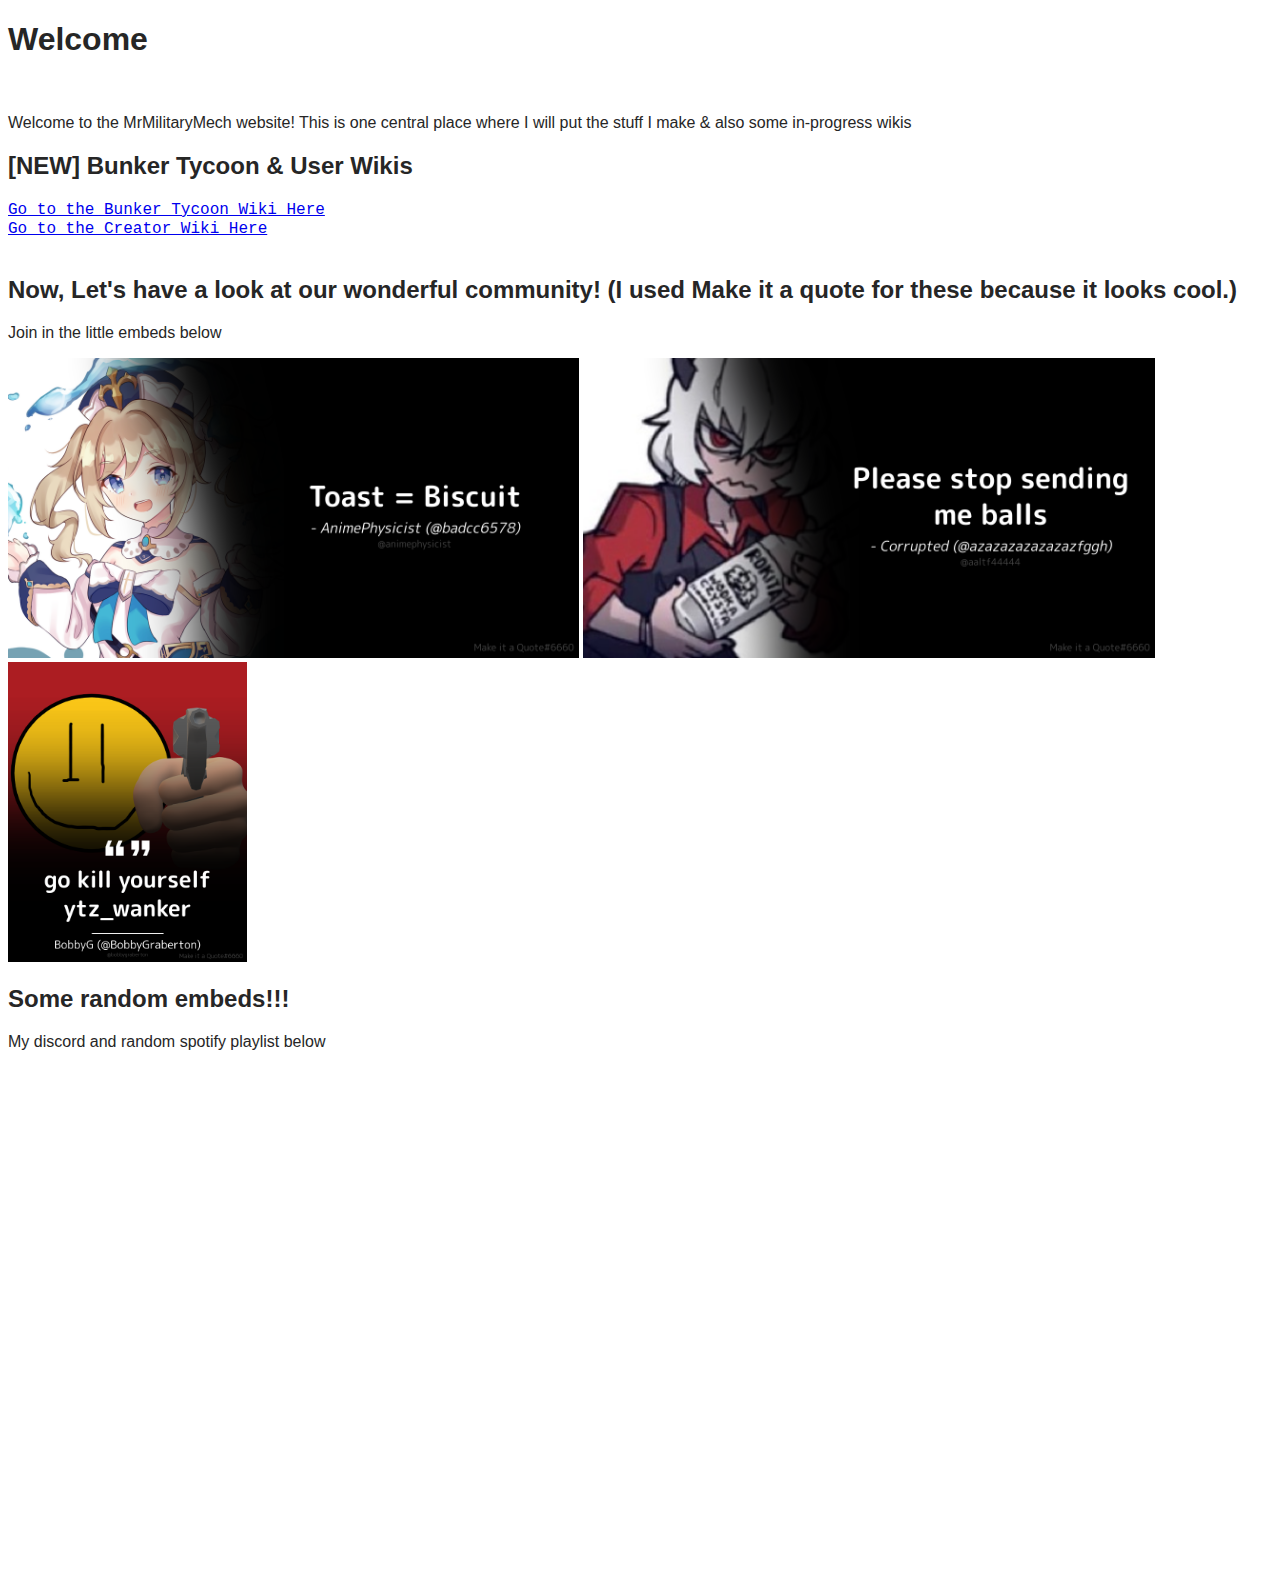
<file: index.html>
<!DOCTYPE html>

<html>

 <head>
  <title>MrMilitaryMech Website</title>
  <link rel="icon" type="image/x-icon" href="Images/Kevin Transparent.png">
  <link rel="stylesheet" href="styles.css">
 </head>
 <body>
  <h1>Welcome</h1>
  <!-- Great start -->
  <br>
  <p>Welcome to the MrMilitaryMech website! This is one central place where I will put the stuff I make & also some in-progress wikis</p>
  <!-- No shit sherlock -->
  <h2>[NEW] Bunker Tycoon & User Wikis</h2>
  <div class="linkbutton">
   <a href="https://mrmilitarymech.github.io/MechWebsite/BunkerTycoon/bunkerTycoon_main">Go to the Bunker Tycoon Wiki Here</a>
   <br>
   <a href="https://mrmilitarymech.github.io/MechWebsite/creators">Go to the Creator Wiki Here</a>
  </div>
  <br>
  <h2>Now, Let's have a look at our wonderful community! (I used Make it a quote for these because it looks cool.)</h2>
  <p>Join in the little embeds below</p>
  <img src="./Quotes/hello_internet_welcome_to_toast_theory.png"; title="Bread = Biscuit"; height=300></img>
  <img src="./Quotes/stop_sending_balls.png"; title="STOP SENDING ME BALLS!!!", height=300></img>
  <img src="./Quotes/kill_yourself.png"; title="Kill yourself", height=300></img>
  <!-- Good point tho -->
  <br>
  <h2>Some random embeds!!!</h2>
  <p>My discord and random spotify playlist below</p>
  <iframe src="https://discord.com/widget?id=1187126847331389512&theme=dark" width="350" height="500" allowtransparency="true" frameborder="0" sandbox="allow-popups allow-popups-to-escape-sandbox allow-same-origin allow-scripts"></iframe>
  <iframe style="border-radius:12px" src="https://open.spotify.com/embed/playlist/6BnlHYthw6eMHXKFkLjkCs?utm_source=generator&theme=0" width="350" height="500" frameBorder="0" allowfullscreen="" allow="autoplay; clipboard-write; encrypted-media; fullscreen; picture-in-picture" loading="lazy"></iframe>
  <!-- Go on, JOIN IT & listen ig -->
 </body>
</html>
</file>
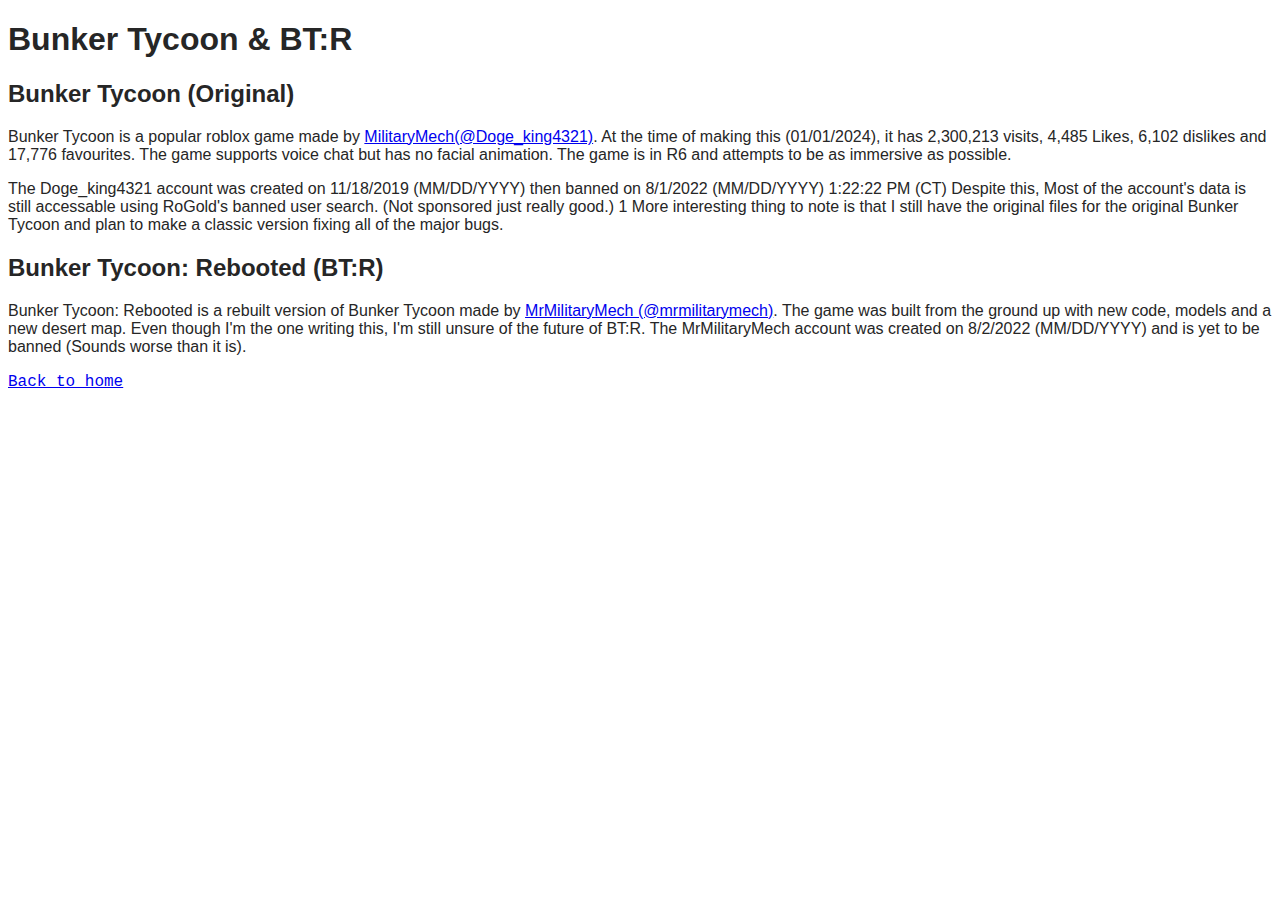
<file: bunkerTycoon.html>
<!DOCTYPE html>

<html>

 <head>
  <title>MrMilitaryMech Website</title>
  <link rel="icon" type="image/x-icon" href="BunkerTycoonImages/BunkerTycoonRebootedLogo.png">
  <link rel="stylesheet" href="styles.css">
 </head>
 <body>
  <h1>Bunker Tycoon & BT:R</h1>
  <h2>Bunker Tycoon (Original)</h2>
  <p>Bunker Tycoon is a popular roblox game made by <a href="https://rblx.trade/u/Doge_King4321"; title="View @MilitaryMech(Doge_king4321) on RblxTrade">MilitaryMech(@Doge_king4321)</a>.
   At the time of making this (01/01/2024), it has 2,300,213 visits, 4,485 Likes, 6,102 dislikes and 17,776 favourites.
   The game supports voice chat but has no facial animation.
   The game is in R6 and attempts to be as immersive as possible.</p>
   <p style="font-family:Arial Bold, sans-serif">The Doge_king4321 account was created on 11/18/2019 (MM/DD/YYYY) then banned on 8/1/2022 (MM/DD/YYYY) 1:22:22 PM (CT)
   Despite this, Most of the account's data is still accessable using RoGold's banned user search. (Not sponsored just really good.)
   1 More interesting thing to note is that I still have the original files for the original Bunker Tycoon and plan to make a classic version fixing all of the major bugs.
</p>
  <h2>Bunker Tycoon: Rebooted (BT:R)</h2>
  <p>Bunker Tycoon: Rebooted is a rebuilt version of Bunker Tycoon made by <a href="https://www.roblox.com/users/3767316216/profile">MrMilitaryMech (@mrmilitarymech)</a>.
   The game was built from the ground up with new code, models and a new desert map.
   Even though I'm the one writing this, I'm still unsure of the future of BT:R.
   The MrMilitaryMech account was created on 8/2/2022 (MM/DD/YYYY) and is yet to be banned (Sounds worse than it is).
  </p>
  <div class="linkbutton">
   <a href="https://mrmilitarymech.github.io/MechWebsite/">Back to home</a>
  </div>
 </body>
</html>
</file>
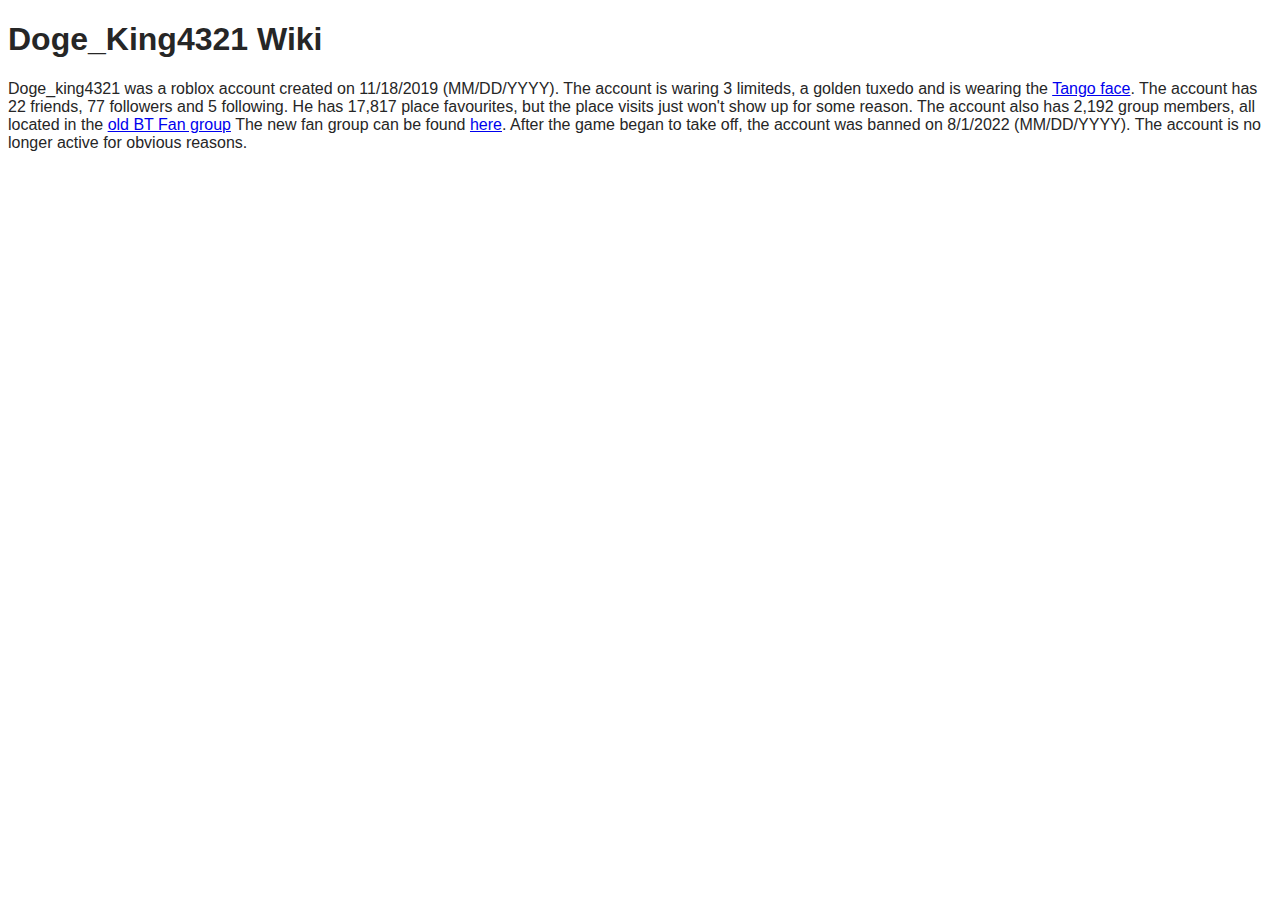
<file: creators.html>
<!DOCTYPE html>

<html>

 <head>
  <title>Creator Wiki</title>
  <link rel="icon" type="image/x-icon" href="BunkerTycoonImages/BunkerTycoonRebootedLogo.png">
  <link rel="stylesheet" href="styles.css">
 </head>
 <body>
    <h1>Doge_King4321 Wiki</h1>
    <p>Doge_king4321 was a roblox account created on 11/18/2019 (MM/DD/YYYY). The account is waring 3 limiteds, a golden tuxedo and is wearing the <a href="https://www.roblox.com/catalog/16101765/Tango">Tango face</a>.
      The account has 22 friends, 77 followers and 5 following. He has 17,817 place favourites, but the place visits just won't show up for some reason. The account also has 2,192 group members, all located in the <a href="https://www.roblox.com/groups/10407375/Golden-Snail-Studios">old BT Fan group</a>
      The new fan group can be found <a href="https://www.roblox.com/groups/15577672/Bunker-Tycoon-Official-Fan-Group">here</a>. After the game began to take off, the account was banned on 8/1/2022 (MM/DD/YYYY).
      The account is no longer active for obvious reasons.
    </p>
 </body>
</html>
</file>
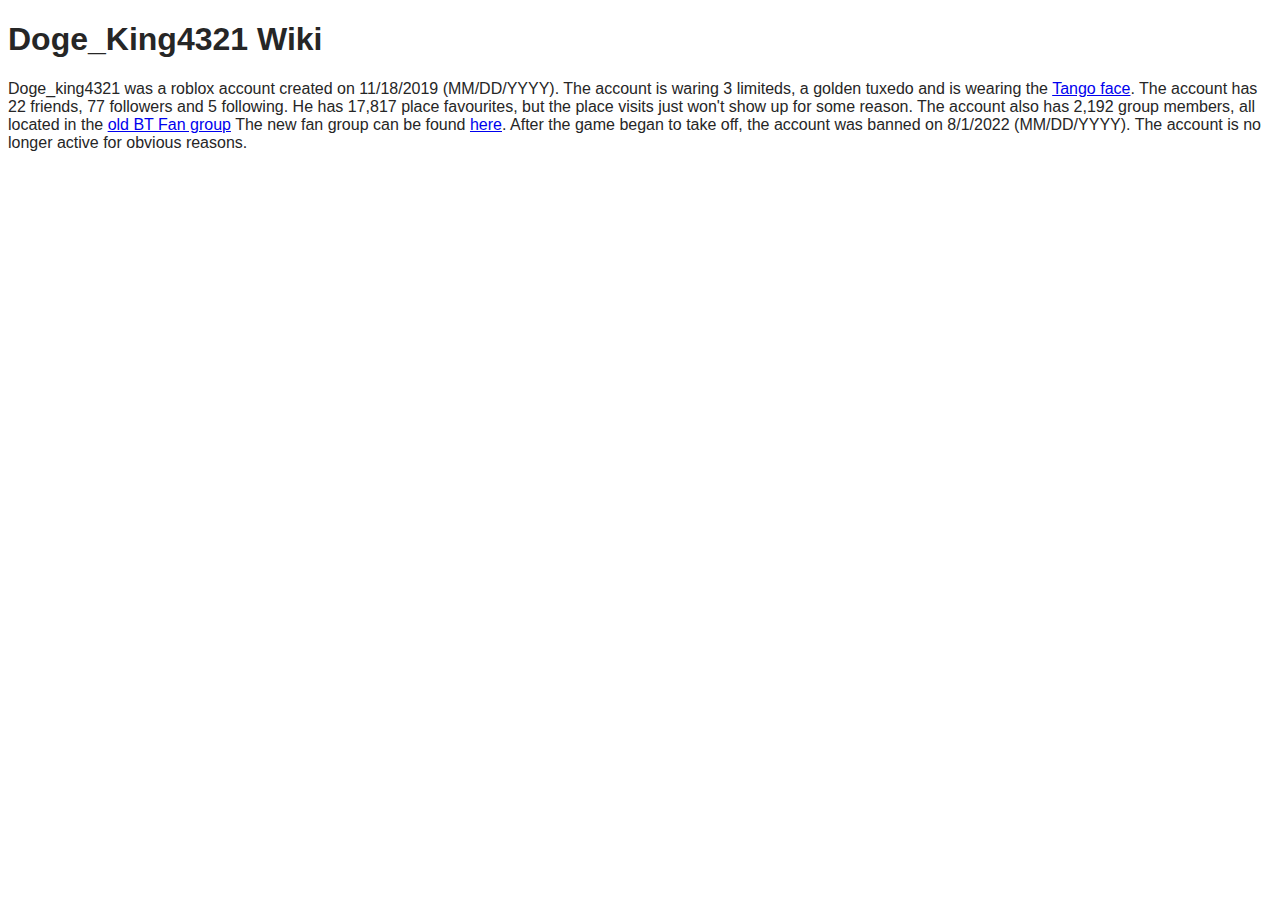
<file: doge_king4321.html>
<!DOCTYPE html>

<html>

 <head>
  <title>MrMilitaryMech Website</title>
  <link rel="icon" type="image/x-icon" href="BunkerTycoonImages/BunkerTycoonRebootedLogo.png">
  <link rel="stylesheet" href="styles.css">
 </head>
 <body>
    <h1>Doge_King4321 Wiki</h1>
    <p>Doge_king4321 was a roblox account created on 11/18/2019 (MM/DD/YYYY). The account is waring 3 limiteds, a golden tuxedo and is wearing the <a href="https://www.roblox.com/catalog/16101765/Tango">Tango face</a>.
      The account has 22 friends, 77 followers and 5 following. He has 17,817 place favourites, but the place visits just won't show up for some reason. The account also has 2,192 group members, all located in the <a href="https://www.roblox.com/groups/10407375/Golden-Snail-Studios">old BT Fan group</a>
      The new fan group can be found <a href="https://www.roblox.com/groups/15577672/Bunker-Tycoon-Official-Fan-Group">here</a>. After the game began to take off, the account was banned on 8/1/2022 (MM/DD/YYYY).
      The account is no longer active for obvious reasons.
    </p>
 </body>
</html>
</file>
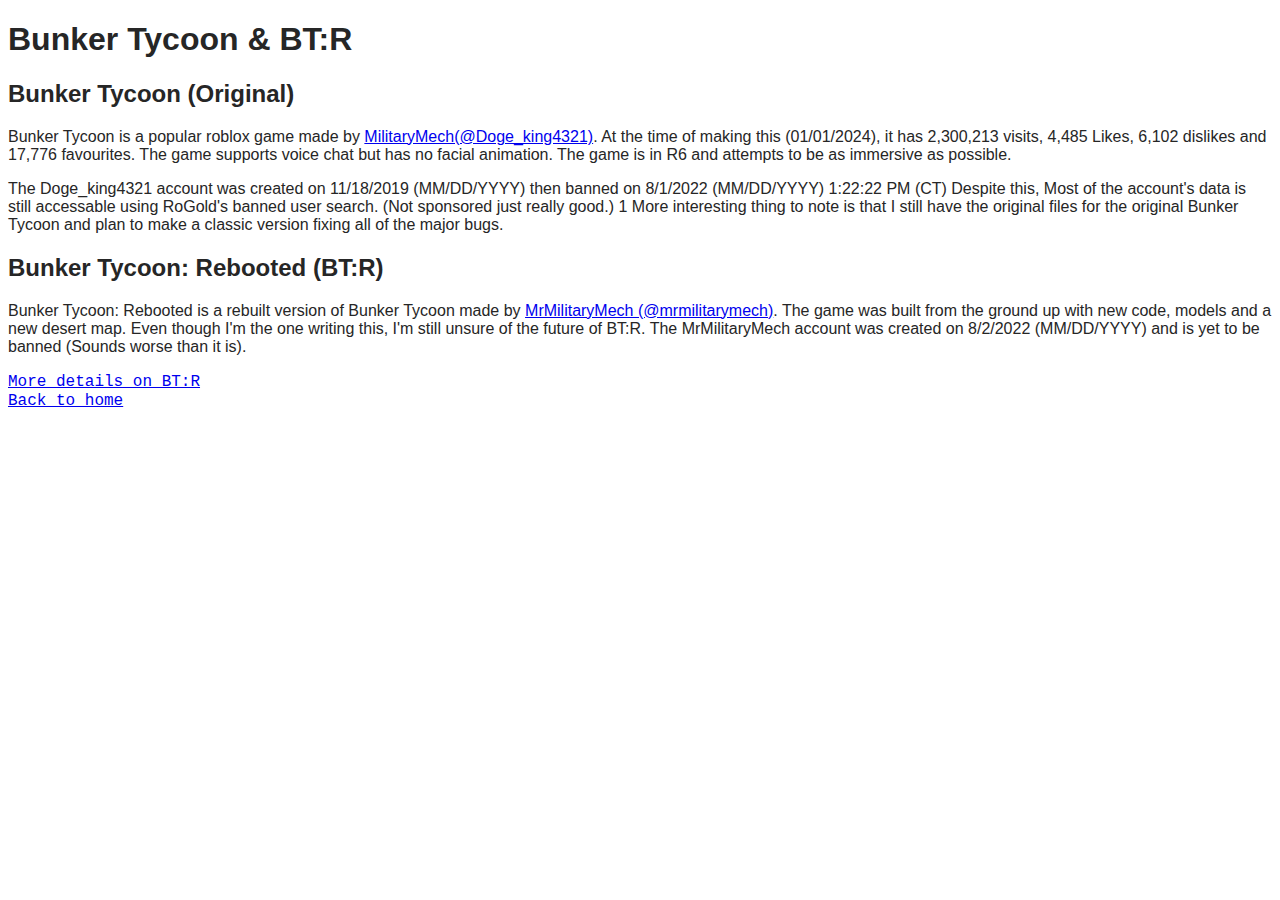
<file: BunkerTycoon/bunkerTycoon_main.html>
<!DOCTYPE html>

<html>

 <head>
  <title>MrMilitaryMech Website</title>
  <link rel="icon" type="image/x-icon" href="BunkerTycoonImages/BunkerTycoonRebootedLogo.png">
  <link rel="stylesheet" href="https://mrmilitarymech.github.io/MechWebsite/styles.css">
 </head>
 <body>
  <h1>Bunker Tycoon & BT:R</h1>
  <h2>Bunker Tycoon (Original)</h2>
  <p>Bunker Tycoon is a popular roblox game made by <a href="https://rblx.trade/u/Doge_King4321"; title="View @MilitaryMech(Doge_king4321) on RblxTrade">MilitaryMech(@Doge_king4321)</a>.
   At the time of making this (01/01/2024), it has 2,300,213 visits, 4,485 Likes, 6,102 dislikes and 17,776 favourites.
   The game supports voice chat but has no facial animation.
   The game is in R6 and attempts to be as immersive as possible.</p>
   <p style="font-family:Arial Bold, sans-serif">The Doge_king4321 account was created on 11/18/2019 (MM/DD/YYYY) then banned on 8/1/2022 (MM/DD/YYYY) 1:22:22 PM (CT)
   Despite this, Most of the account's data is still accessable using RoGold's banned user search. (Not sponsored just really good.)
   1 More interesting thing to note is that I still have the original files for the original Bunker Tycoon and plan to make a classic version fixing all of the major bugs.
</p>
  <h2>Bunker Tycoon: Rebooted (BT:R)</h2>
  <p>Bunker Tycoon: Rebooted is a rebuilt version of Bunker Tycoon made by <a href="https://www.roblox.com/users/3767316216/profile">MrMilitaryMech (@mrmilitarymech)</a>.
   The game was built from the ground up with new code, models and a new desert map.
   Even though I'm the one writing this, I'm still unsure of the future of BT:R.
   The MrMilitaryMech account was created on 8/2/2022 (MM/DD/YYYY) and is yet to be banned (Sounds worse than it is).
  </p>
  <div class="linkbutton">
   <a href="https://mrmilitarymech.github.io/MechWebsite/bunkerTycoon/bunkerTycoon_rebooted/">More details on BT:R</a>
   <br>
   <a href="https://mrmilitarymech.github.io/MechWebsite/">Back to home</a>
  </div>
 </body>
</html>
</file>
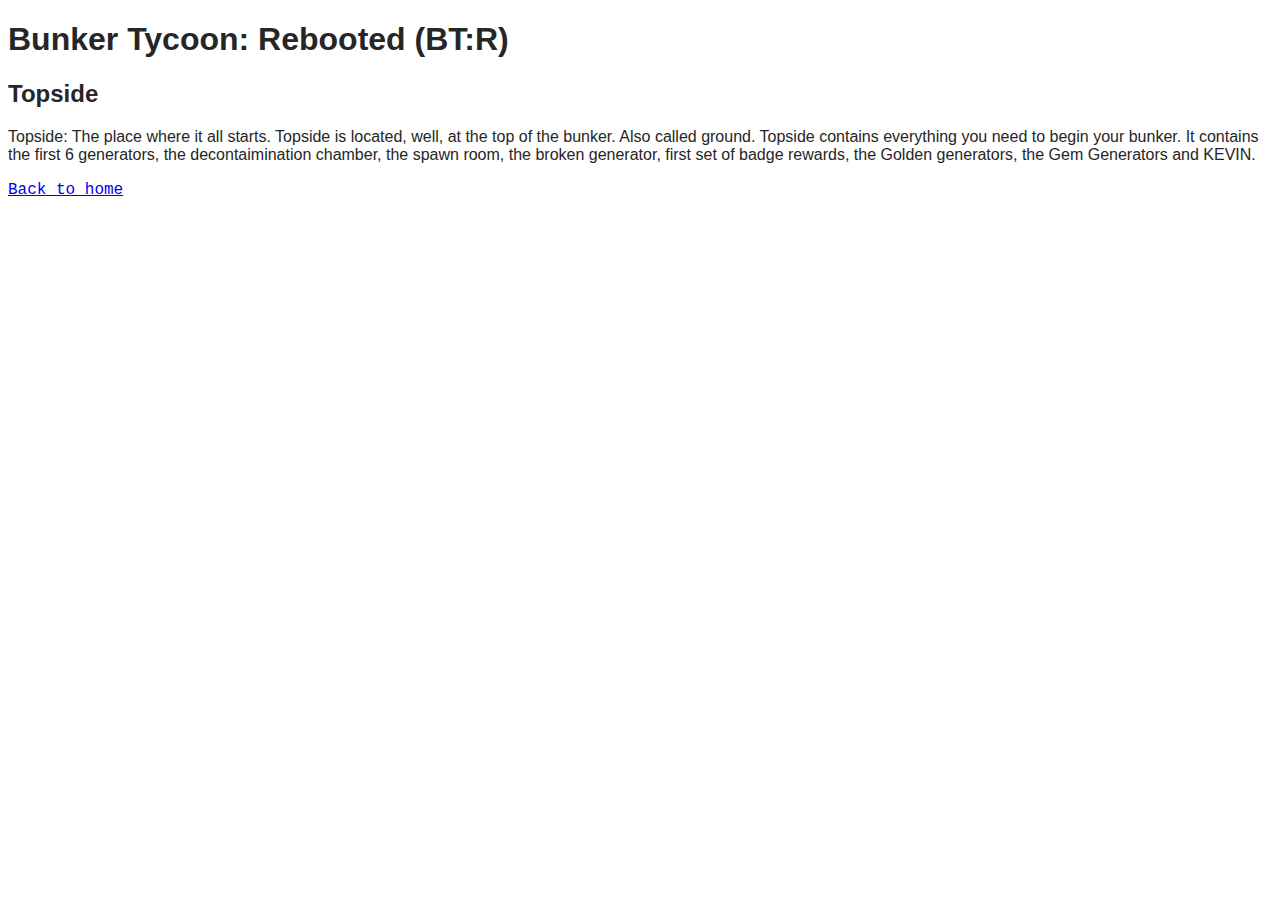
<file: BunkerTycoon/bunkerTycoon_rebooted.html>
<!DOCTYPE html>

<html>

 <head>
  <title>Bunker Tycoon: Rebooted</title>
  <link rel="icon" type="image/x-icon" href="BunkerTycoonImages/BunkerTycoonRebootedLogo.png">
  <link rel="stylesheet" href="https://mrmilitarymech.github.io/MechWebsite/styles.css">
 </head>
 <body>
  <h1>Bunker Tycoon: Rebooted (BT:R)</h1>
  <h2>Topside</h2>
   <p>
     Topside: The place where it all starts. Topside is located, well, at the top of the bunker.
     Also called ground. Topside contains everything you need to begin your bunker.
     It contains the first 6 generators, the decontaimination chamber, the spawn room, the broken generator, first set of badge rewards,
     the Golden generators, the Gem Generators and KEVIN.
     
   </p>
  <div class="linkbutton">
   <a href="https://mrmilitarymech.github.io/MechWebsite/">Back to home</a>
  </div>
 </body>
</html>
</file>
<file: styles.css>
h1 {
  color: #262626;
  font-family: Arial,sans-serif;
}
h2 {
  color: #262626;
  font-family: Arial,sans-serif;
}

p {
  color: #262626;
  font-family: Arial,sans-serif;
}

button {
  font-family: "Courier New"
}

.linkbutton a {
  font-family: "Courier New"
}
</file>
